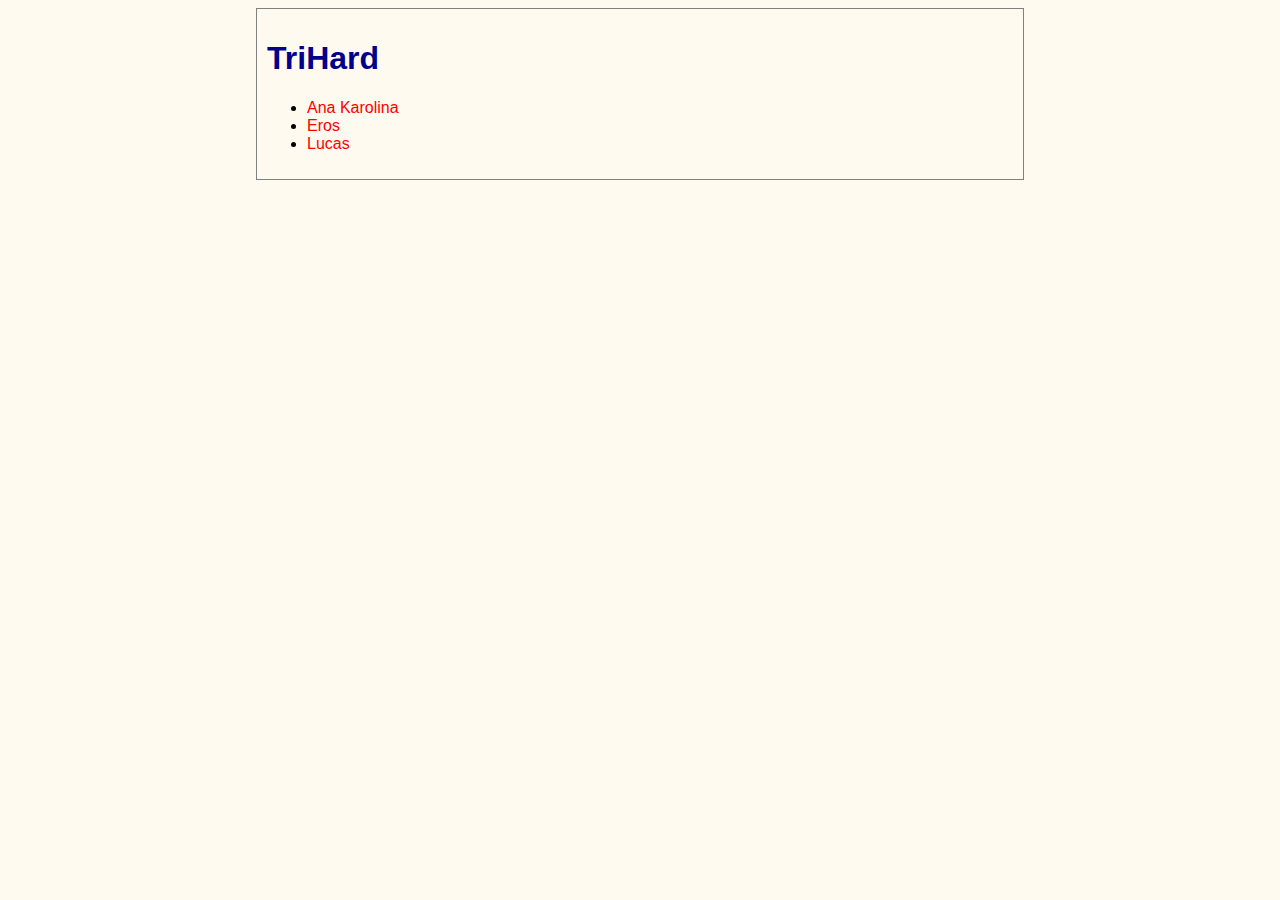
<file: index.html>
<!DOCTYPE html>
<html>
<head>
	<title>TriHard</title>
	
	<link rel="stylesheet" type="text/css" href="estilo.css">

</head>
<body>
	<h1>TriHard</h1>
	<!-- Lista não ordenada -->
	<ul>
		<li><a href="ana.html">Ana Karolina</li>
		<li><a href="eros.html">Eros</li>
		<li><a href="lucas.html">Lucas</li>

	</ul>
</body>
</html>
</file>
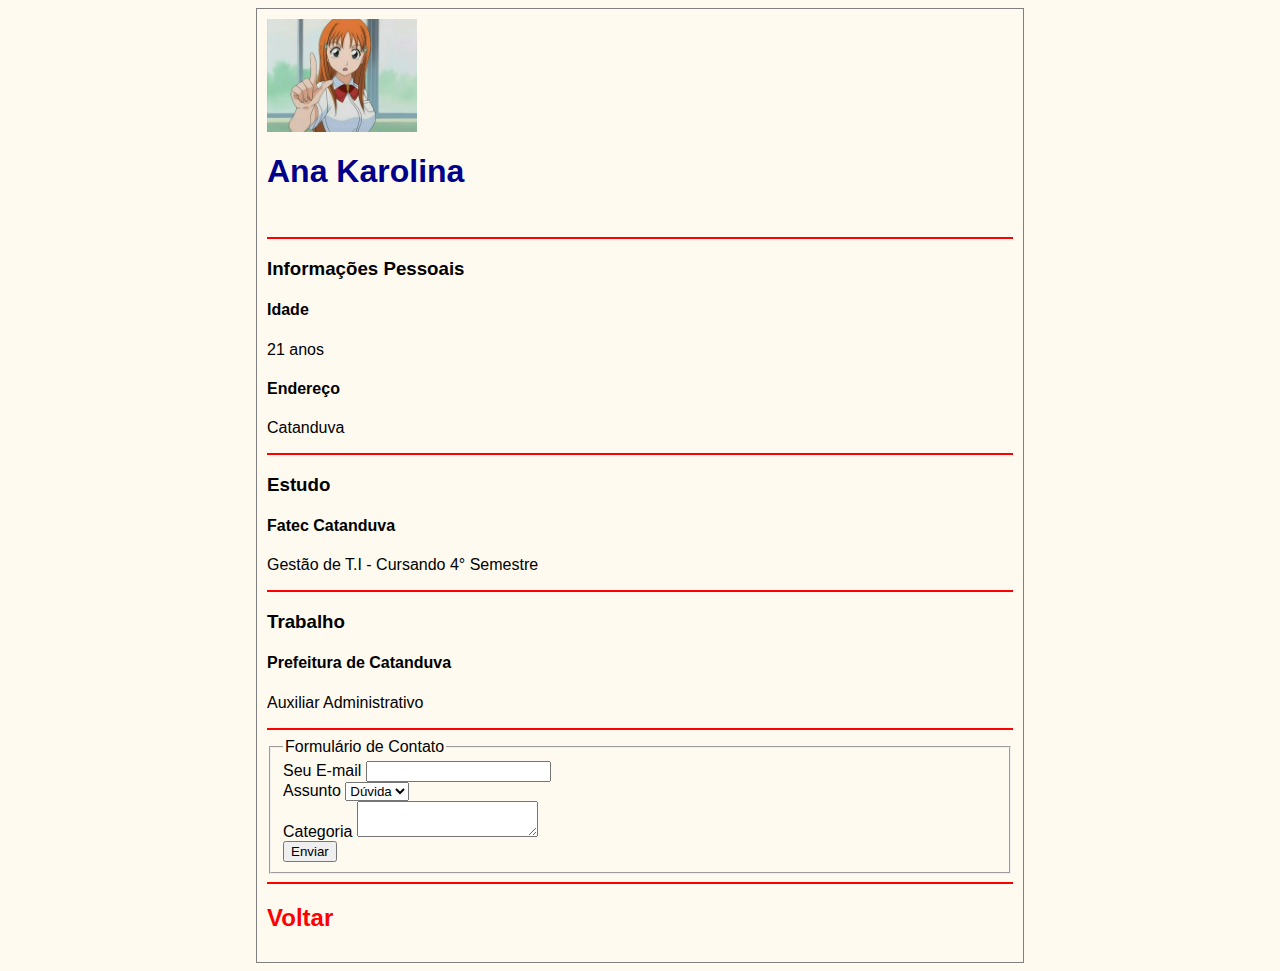
<file: ana.html>
<html>
<head>
	<title>Ana Karolina</title>

	<link rel="stylesheet" type="text/css" href="estilo.css">

</head>
<body>

	
	
	<img src="orihime.jpg" width="150px">
	<h1>Ana Karolina</h1>
	<br>
	<hr>
	
	<h3>Informações Pessoais</h3>
	<h4><p>Idade</p></h4>
	<p>21 anos</p>
	<h4><p>Endereço</p></h4>
	<p>Catanduva</p>
	<!--<h4><p>Contato</p></h4>
	<p>Email: ana.fonseca13@fatec.sp.gov.br</p>
	<p>Celular: (17) 99773-8239</p>-->
	<hr><!--Passa uma linha na horizontal-->
	<h3>Estudo</h3>
	<h4><p>Fatec Catanduva</p></h4>
	<p>Gestão de T.I - Cursando 4° Semestre</p>
	<hr>
	<h3>Trabalho</h3>
	<h4><p>Prefeitura de Catanduva</p></h4>
	<p>Auxiliar Administrativo</p>	

<hr>
<fieldset>
		<legend>Formulário de Contato</legend>

		<div>Seu E-mail <input type="text"></div>

		<div>
			Assunto
			<select>
				<option>Dúvida</option>
				<option>Outros</option>
			</select>
		</div>

		<div>
			Categoria
			<textarea></textarea>
		</div>

		<div>
			<button>Enviar</button>
		</div>
		
	</fieldset>
	<hr>
	<h2><a href="index.html">Voltar</a></h2>


</body>
</html>
</file>
<file: estilo.css>
hr{
	border: 1px solid red;
}
h1{ color: darkblue; }

body{
	background-color: floralwhite;
	margin-left: 20%;
	margin-right: 20%;
	border: 1px solid gray;
	padding: 10px 10px 10px 10px;
	font-family: sans-serif;
}

a:link{
		color: red;
		text-decoration: none;
	}
a:visited{
		color: green;
		text-decoration: none;
	}

	/*Mouse sobre o link*/
a:hover{
		color: hotpink;
		text-decoration: none; /*remover underline do link*/
		font-size: 20px;
	}

	/*Link selecionado */
a:active{
		color: blue;
		text-decoration: none;
	}
</file>
